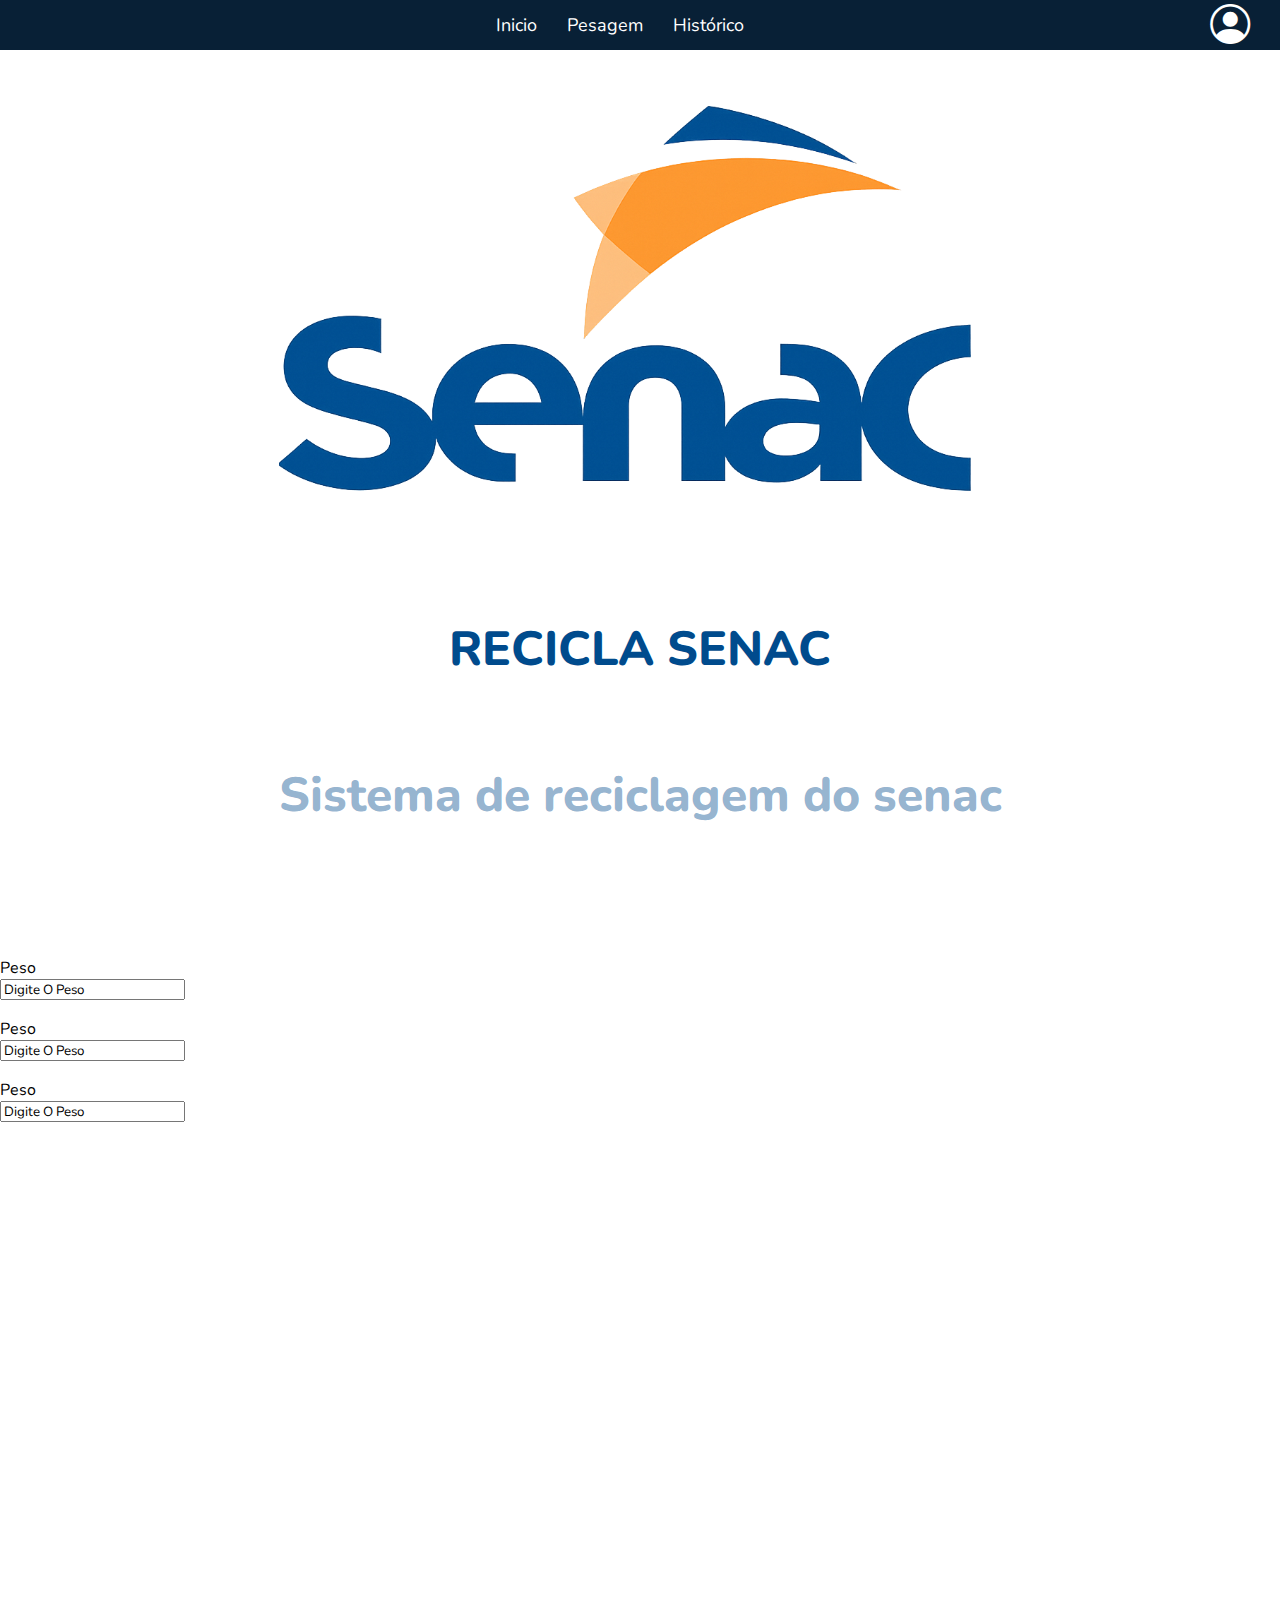
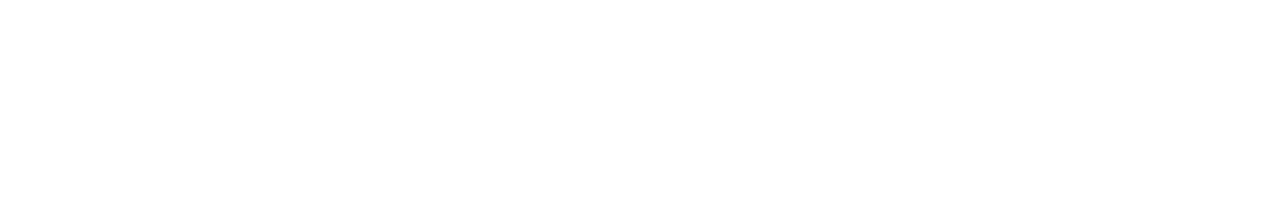
<file: index.html>
<!DOCTYPE html>
<html lang="pt-br">

<head>
    <meta charset="UTF-8">
    <meta name="viewport" content="width=device-width, initial-scale=1.0">
    <title>Projeto Integrador</title>

    <link rel="stylesheet" href="./css/style.css">

    <link href="https://cdn.jsdelivr.net/npm/bootstrap@5.3.7/dist/css/bootstrap.min.css" rel="stylesheet"
        integrity="sha384-LN+7fdVzj6u52u30Kp6M/trliBMCMKTyK833zpbD+pXdCLuTusPj697FH4R/5mcr" crossorigin="anonymous">
</head>

<body>
    <!-- Cabeçalho da página 1 -->
    <div class="row">
        <header class="cabecalho col-sm-12 col-md-12 col-lg-12 col-12">
            <nav class="itens_header">
                <div></div>
                <ul class="paginas_header">
                    <li><a href="#" class="botoes_header">Inicio</a></li>
                    <li><a href="#" class="botoes_header">Pesagem</a></li>
                    <li><a href="#" class="botoes_header">Histórico</a></li>
                </ul>

                <i class="icone_de_login bi bi-person-circle"></i>
            </nav>
        </header>
    </div>

    <!-- Página Inicial -->
    <main class="pagina_inicial">
        <div class="container_itens_pag_inicial">
            <div class="container_imagen">
            </div>
            <h1 class="titulo_projeto">RECICLA SENAC</h1>
            <h3 class="descricao_titulo">Sistema de reciclagem do senac</h3>
        </div>
    </main>

    <!-- Cabeçalho Página de pesagem -->
    <div class="row">
        <header class="cabecalho_2">
            <nav class="itens_header">
                <div></div>
                <ul class="paginas_header">
                    <li><a href="#" class="botoes_header">Inicio</a></li>
                    <li><a href="#" class="botoes_header">Pesagem</a></li>
                    <li><a href="#" class="botoes_header">Histórico</a></li>
                </ul>

                <i class="icone_de_login bi bi-person-circle"></i>
            </nav>
        </header>
    </div>

    <main class="pagina_de_pesagem">
            <section class="espacamento_input row">
                <div class="col-3">
                    <label for="nome">Peso</label>
                    <br>
                    <input class="campos_pag_peso" type="text" id="nome" name="nome" placeholder="Digite O Peso"
                        required><br><br>
                </div>
                <div class="col-3">
                    <label for="nome">Peso</label>
                    <br>
                    <input class="campos_pag_peso" type="text" id="nome" name="nome" placeholder="Digite O Peso"
                        required><br><br>
                </div>
                <div class="col-3">
                    <label for="nome">Peso</label>
                    <br>
                    <input class="campos_pag_peso" type="text" id="nome" name="nome" placeholder="Digite O Peso"
                        required><br><br>
                </div>
            </section>
    </main>
</body>

</html>
</file>
<file: css/style.css>
@import url("https://cdn.jsdelivr.net/npm/bootstrap-icons@1.13.1/font/bootstrap-icons.min.css");

@font-face {
    font-family: "nunito";
    src: url(../font/Nunito-VariableFont_wght.ttf);
}

:root {
    --color-principal: rgb(0, 75, 141);
    --color-secundaria: #F7941E;
}



body {

    margin: 0;
    padding: 0;
    overflow-x: hidden;
}


/* ======================================== */
/* Primeira Página */
.pagina_inicial {
    display: flex;
    justify-content: center;
    align-items: center;

    height: 90vh;
}

.btn-close {
    color: white !important;
}

.cabecalho {
    height: 50px;
    width: 100%;
    background-color: #082036;

    display: flex;
    justify-content: center;

    align-items: center;

}

.paginas_header {
    list-style: none;

    display: flex;
    justify-content: center;
    align-items: center;

    padding: 0;
    margin: 0;
}

.itens_header {
    display: flex;
    align-items: center;
    justify-content: space-between;
    width: 100%;
}

.botao_cadastro{
    color: white !important;
    background-color: #082036 !important;
}

.botoes_header {
    text-decoration: none;
    color: #ffffff;

    font-size: 18px;
    font-family: "nunito";
    margin-left: 30px;
}

.botoes_header:hover {
    color: #F7941E;
}

.botoes_header_2 {
    text-decoration: none;
    color: #ffffff;

    font-size: 18px;
    font-family: "nunito";
    margin-left: 30px;
}

.botoes_header_2:hover {
    color: var(--color-principal);
}

.icone_de_login,
.icone_de_login_2 {
    font-size: 40px;
    color: #ffff;

    margin-right: 30px;
    transition: 0.2s;
}

.icone_sair {
    font-size: 40px;
    color: #ffff;

    margin-right: 30px;
}

.icone_sair:hover {
    transition: 0.2s;
    color: #F7941E;
}

.container_imagen {
    height: 500px;
    width: 600px;

    margin-top: 50px;
    background-image: url(../img/logo_senac.png);
    background-size: cover;
    background-position: top;
}

.container_itens_pag_inicial {
    margin-top: 0;
    align-items: center;
    text-align: center;
    display: flex;
    flex-direction: column;
}

.container_itens_pag_inicial>h1 {
    font-family: "nunito";
    font-size: 48px;
    font-weight: 800;
    color: var(--color-principal);
}

.container_itens_pag_inicial>h3 {
    font-family: "nunito";
    font-size: 48px;
    font-weight: 800;
    color: rgba(0, 75, 141, 0.43);
}

/* ======================================== */

/* Página Pesagem */
.pagina_de_pesagem {
    height: 100vh;
}

.lista_peso {
    background-color: #F7941E !important;
    color: white !important;
}

/* espacamento do input */
.espacamento_input {
    padding-top: 50px;
    justify-content: center;
    gap: 40px;
}

#input_material {
    margin-bottom: 40px;
}

#tipo_material {
    margin-top: 15px;
}

/* Formatação dos input com lista */
#id_funcionario,
#input_data {
    font-family: "nunito";
    border: 1px solid rgba(34, 36, 38, .15);

    height: 50px;
    width: 100%;
    border-radius: 5px;

    background-color: #fff;
    color: black;
}

/* Formatação dos itens dentro do input com lista */
#nome::placeholder {
    color: black;
    font-family: "nunito";
}

.container_peso {
    display: flex;
    align-items: center;
}

/* lista do input peso, alinha os itens ao centro da div */
.ui.labeled.input>.label:not(.corner) {
    display: flex;
    align-items: center;
}

input:focus {
    box-shadow: 0 0 0 0;
    outline: 0;

    scale: 1.02;
}

/* Campo onde tem todo os itens do historico rápido na pagina de pesagem */
.historico_pagina_pesagem {
    margin-top: 30px;
    color: white;

    height: 100vh;

    text-align: center;

    border-radius: 15px;
    margin-left: 100px;
}

.ui.buttons .botoes {
    color: white !important;
    background-color: #072f54f3 !important;
}

.ui.buttons .botoes:hover {
    color: #072f54f3 !important;
    background-color: white !important;
    border: 2px solid #072f54f3 !important;
}

/* Tabela da pagina pesagem, o quanto ela usa de espaço */
.tabela_historico_rapido {
    max-height: 400px;
}

/* Itens das tabelas */
/* Local dos Titulos */
.ui.table thead th {
    background-color: var(--color-secundaria) !important;
    color: white !important;

    font-family: "nunito";
    font-size: 18px;
}

/* Itens dentro da tabela */
.itens_tabela {
    color: #072f54f3 !important;
    background-color: #f2f2f2 !important;

    font-family: "nunito";
    font-size: 16px;
}

.itens_tabela_segundo {
    font-size: 16px;
    font-family: "nunito";
    color: white !important;
    background-color: #faa53e !important;

    font-family: "nunito";
}


/* formatação dos textos de identificacao dos inputs */
label {
    color: black;
    font-family: "nunito";
}

/* Formatação dos nomes dentro do input dos funcionarios  */
select {
    appearance: none;
    background-color: #f2f2f2;
    border: 1px solid black;
    padding: 8px;
    border-radius: 5px;
    color: black;
    width: 200px;
}


/* Formatação do botao de enviar na pagina de pesagem */
.botao_enviar {
    display: flex !important;
    align-items: center !important;
    justify-content: center !important;
    height: 50px;
    width: 150px;
}

/* Hover para quando o mouse passar por cima do botao enviar da pagina de pesagem */

/* Espaço onde está o botao enviar, para coloca-lo ao fim */
.campo_botao_enviar {
    display: flex;
    justify-content: end;
}

/* Formatacao para o titulo da pagina de pesagem */
.titulo {
    color: #072F54;
}

/* Deixar todos os inputs n pagina de pesagem do mesmo tamanho */
.listas {
    width: 100% !important;
}

.corpo_tabel_diaria {
    max-height: 400px;
}

.titulo {
    color: #072F54;
}

.texto_enviar {
    color: white;
    padding: 20px 70px 20px 70px;
    background-color: var(--color-secundaria) !important;
    color: #f2f2f2 !important;
    transition: 0.3s !important;
    border-radius: 10px;
    color: white;
    border: 1px solid var(--color-secundaria);
}

.texto_enviar:hover {
    color: white;
    transition: 0.3s;
    background-color: #072F54 !important;
    border: 1px solid #072F54;
    scale: 1.02;
}

.input_de_peso {
    border-radius: 0 0 0 0;
    border-top-left-radius: 5px;
    border-bottom-left-radius: 5px;
    height: 60px;
}

.menu {
    background-color: #F7941E;
    border: none;
    border-radius: 0 0 0 0 !important;
    color: white;
    appearance: none;
    padding: 8px;
    border-bottom-right-radius: 5px !important;
    border-top-right-radius: 5px !important;
    width: 70px;
    height: 58px;
    font-size: 16px;

    display: flex;
    justify-content: center;
    align-items: center;
    text-align: center;
}

/* ======================================== */

/* Página  de Login */
.pag_de_login {
    height: 100vh;
    width: 100%;

    display: flex;
    justify-content: center;
    align-items: center;
}

.fundo_login {
    height: 450px;
    width: 600px;

    border-radius: 15px;

    background-color: var(--color-principal);
    box-shadow: 5px 3px 5px 3px rgba(0, 75, 141, 0.43);
    transition: 0.5s;
}

.container_login {
    display: flex;
    justify-content: center;
}

.fundo_login:hover {
    transition: 0.5s;
    scale: 1.03;
}

.fundo_login>h4 {
    color: white;
    font-family: "nunito";
    font-size: 20px;
    margin-top: 15px;
    text-align: center;
}

.fundo_login>h5 {
    padding: 10px 10px 10px 10px;
    color: white;
    font-family: "nunito";
    font-size: 14px;
    margin-top: 5px;
    text-align: center;
}

.titulo_login {
    color: #f2f2f2;
    font-size: 20px;
}

.email {
    margin-top: 30px;
    margin-left: 50px;
    margin-right: 50px;
}

.senha {
    margin-top: 40px;
    margin-left: 50px;
    margin-right: 50px;
}

.email>div,
.senha>div {
    margin-top: 10px;
    width: 100%;
}

.icone_de_login_2:hover {
    color: white;
}

.icone_de_login:hover {
    color: var(--color-secundaria);
}

.campo_redefinir_senha {
    padding-top: 10px;
    display: flex;
    justify-content: center;
    gap: 50px;
}

.campo_redefinir_senha>.esqueceu_senha,
.cadastrar {
    display: flex;
    justify-content: end;
}


.esqueceu_senha {
    color: white;
    font-size: 16px;
    gap: 5px;
}

.link_cadastro,
.link_redefinicao {
    text-decoration: none;
    color: var(--color-secundaria);
    cursor: pointer;
}

.esqueceu_senha>a:hover,
.cadastrar>a:hover {
    color: white;
    transition: 0.2s;
}

.cadastrar {
    color: white;
    font-size: 16px;
    gap: 5px;
}

.espacamento_enviar {
    width: 100%;

    display: flex;
    justify-content: center;
}

.botao_login {
    text-decoration: none;
    color: var(--color-secundaria);
    background-color: #f2f2f2;
    padding: 15px 70px 15px 70px;
    border: 1px solid #F7941E;
    border-radius: 10px;
    margin-top: 20px;

    transition: 0.2s;
}

.botao_login:hover {
    transition: 0.2s;
    color: #f2f2f2;
    background-color: var(--color-secundaria);
}

/* ======================================== */

/* Página Histórico */
.pag_historico {
    height: 110vh;
}

.agrupamento_historico {
    min-height: 100%;
    width: 100%;

    padding: 40px;
    margin: 0;

}

.tabela_historicos {
    border-radius: 10px !important;

}

.acoes{
    display: felx;
    justify-content: space-between;
    align-items: center;
}

.botao_deletar, .botao_edicao{
    text-decoration: none;
    font-size: 20px !important;
}

.botao_deletar{
    color: red;
}
.botao_edicao{
    color: var(--color-secundaria);
    margin-left: 10px;
}


.local_historico {
    margin: 50px 20px 0px 50px;
    display: flex;
    flex-direction: column;
    align-items: center;
    border-radius: 15px;
    gap: 30px;

    height: 85%;
    width: 95%;
}

.espacamento_historico {
    margin-top: 20px;
    width: 100%;
    display: flex;
    justify-content: center;
}

.botoes_acesso_historico {
    height: 40px;
    width: 100%;
    display: flex;
    justify-content: space-between;
}

.botao_relatorio {
    display: flex !important;
    align-items: center !important;
    justify-content: center !important;

    height: 50px;
    width: 200px;

    margin-top: 45px !important;
    margin-right: 25px !important;

}

.botao_enviar_relatorio {
    height: 50px;
    width: 200px;

    background-color: #072F54;

    border: none;
    transition: 0.5s;
}

.botao_enviar_relatorio:hover {
    background-color: #F7941E;
    transition: 0.5s;
}


.input_periodo {
    color: white !important;
    background-color: #F7941E !important;
    border: none;
    border-radius: 10px !important;
    width: 200px;
    padding: 10px;
}

.input_periodo:hover {
    color: #F7941E !important;
    background-color: white !important;
    border: 2px solid #F7941E !important;
}

.label_periodo_fim {
    /* margin-left: 30px;
    margin-right: 10px; */
    color: #072F54;
}

.label_periodo_inicio {
    /* margin-right: 10px; */
    color: #072F54;
}

.botao_gerar_historico {
    text-decoration: none;
    height: 40px;

    background-color: #072F54;
    color: white;

    border-radius: 7px;
    padding: 7px;
    border: none;
    transition: 0.5s;
}

.botao_gerar_historico:hover {
    background-color: white;
    border: 2px solid #072F54;
    color: #072F54;
    transition: 0.5s;
}


.ui.modal {
    background: rgba(0, 0, 0, 0.0) !important;
    border-radius: 15px !important;
}

.header_redefinicao,
.header_cadastro {
    display: flex !important;
    justify-content: center !important;

    color: white !important;

    border-top-left-radius: 15px !important;
    border-top-right-radius: 15px !important;
}

.redefinicao_senha,
.cadastro {
    color: white !important;

    padding-left: 100px !important;
}

.redefinicao_senha>h5,
.cadastro>h5 {
    font-size: 20px;
}

.conteudo_modal {
    background-color: rgba(9, 69, 121, 1) !important;
}

#fechar_botao {
    height: 40px;
    width: 100px;
    font-size: 18px;
    border-radius: 7px;
    background-color: red;
    border: 2px solid red;
    color: white;


    transition: 0.2s;


    transition: 0.2s;
    cursor: pointer;
}

#fechar_botao:hover {

    border: 2px solid white;

    color: white;
    background-color: rgba(9, 69, 121, 1);

}

#salvar_senha, #cad_func {
    height: 40px;
    width: 100px;
    font-size: 18px;
    border-radius: 7px;
    border: 2px solid #F7941E;
    margin-left: 10px;

    color: white;
    background-color: #F7941E;

    transition: 0.2s;
    cursor: pointer;
}

#salvar_senha:hover {

    border: 2px solid white;

    color: white;
    background-color: rgba(9, 69, 121, 1);


    transition: 0.2s;
}

.forms_redefinicao,
.forms_cadastro_funcionario {
    width: 80%;
    height: 40px;
    border-radius: 7px;
    margin-top: 5px;

    background-color: #f2f2f2;
    border: none;
    padding: 10px;
    padding-left: 20px;
}

.titulos_forms {
    margin-top: 15px;
}

.modais_cadastro{
    cursor: pointer;
}

/* ======================================== */
/* Responsividade das páginas */

@media screen and (max-width: 768px) {
    .container_imagen {
        width: 100%;
        background-position: left;

        height: 400px;
    }

    .espacamento_input {
        margin-left: 20px;
    }

    .cabecalho {
        width: 100vw;
    }

    .historico_pagina_pesagem>.botoes {
        margin-left: 50px;
        width: 100%;
    }

    .historico_pagina_pesagem {
        margin: 0;
        margin-left: 10px;
        margin-right: 20px;
        width: 95%;
    }

    .botao_enviar {
        margin-bottom: 50px !important;
    }

    .fundo_login {
        width: 400px;
        height: 500px;
    }

    .local_historico {
        margin-left: 0;
        width: 100%;
    }

    .input_periodo {
        width: 150px;
    }

    .botao_gerar_historico {
        height: 70px;
    }
}

@media screen and (min-width:769px) and (max-width: 1199px) {
    .container_imagen {
        width: 100%;
        background-position: left;
    }

    .historico_pagina_pesagem {

        margin-left: 50px;
        margin-right: 50px;
        width: 93%;
    }

    .local_historico {
        margin-left: 0;
        width: 100%;
    }
}

@media screen and (min-width: 1200px) {
    .container_imagen {
        width: 100%;
        background-position: left;
    }
}
</file>
